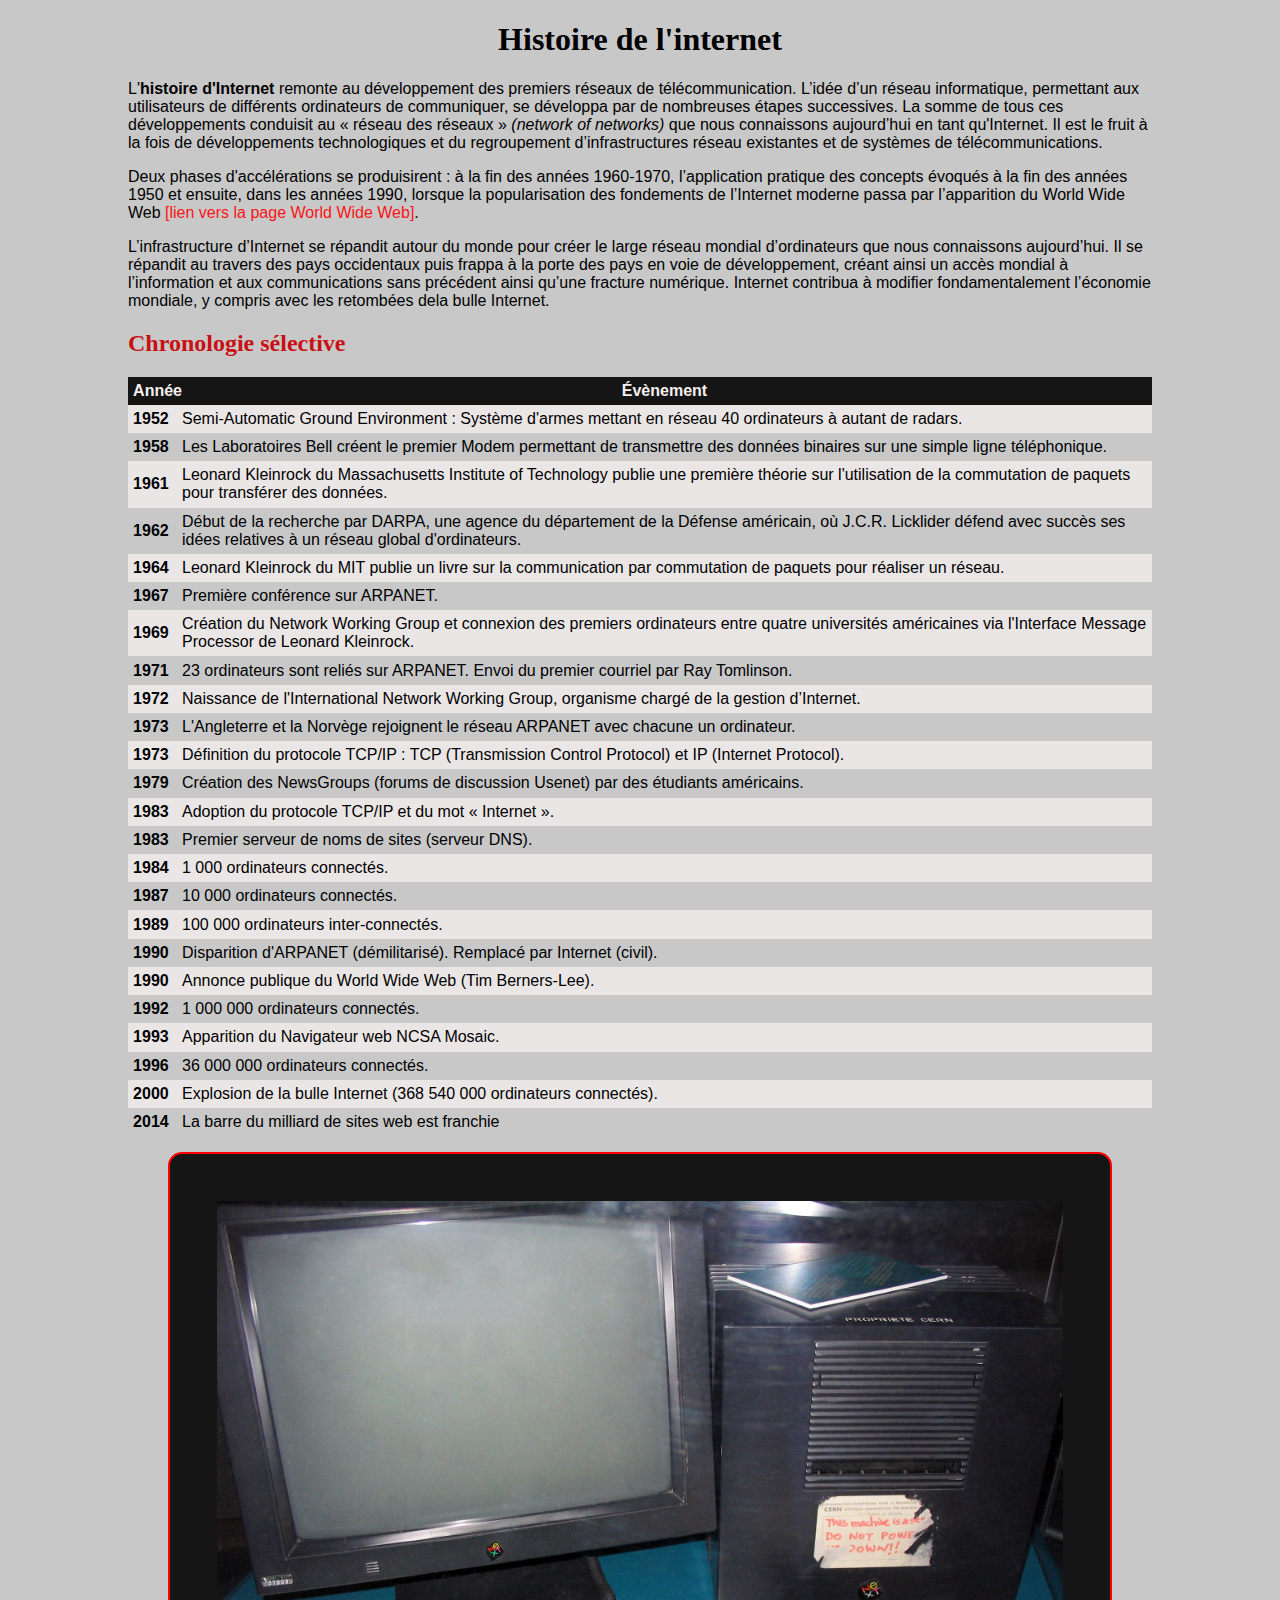
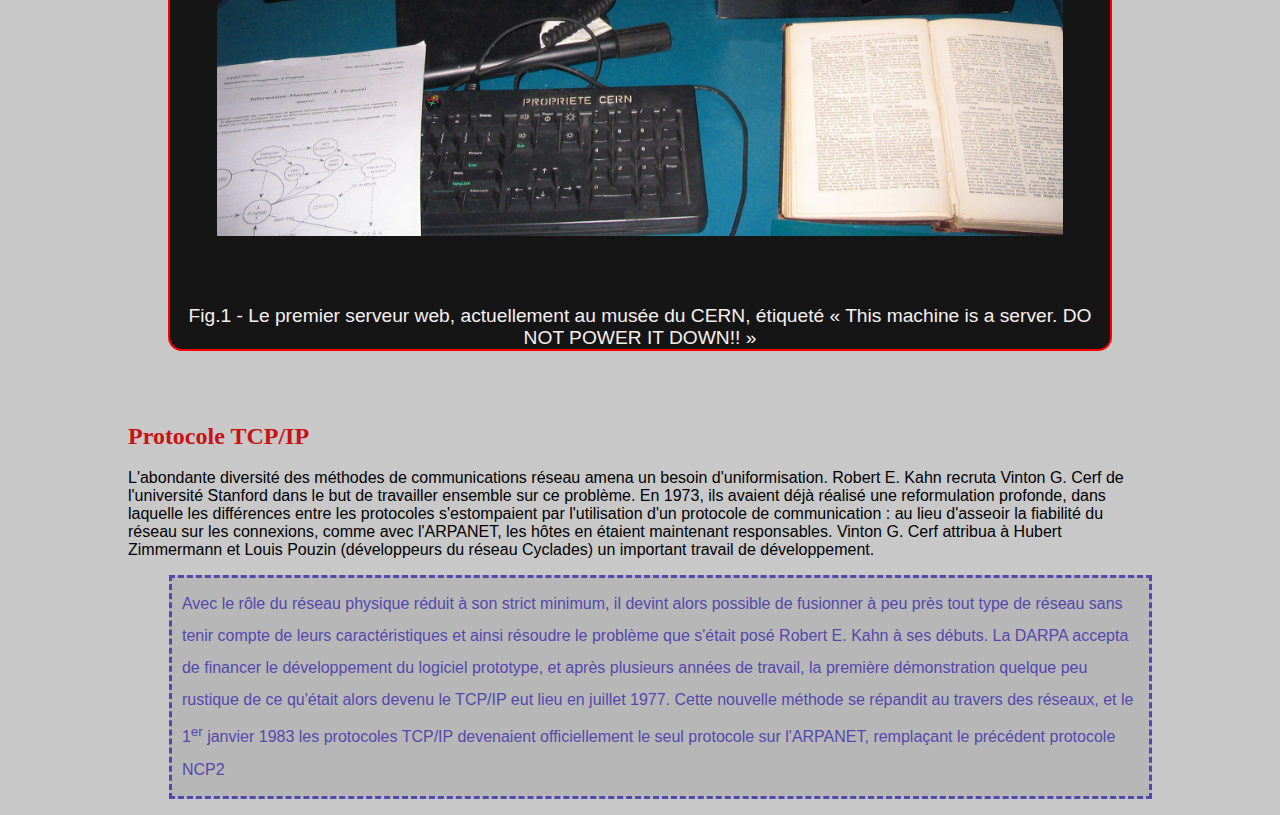
<file: Index.html>
<!DOCTYPE html>
<html lang="fr">
    <head>
        <meta charset="UTF-8">
        <meta http-equiv="X-UA-Compatible" content="IE=edge">
        <meta name="viewport" content="width=device-width, initial-scale=1.0">
        <link rel="stylesheet" href="Css/MyStyle.css">
        <title>Structurer un contenu HTML</title>
    </head>
    <body>
        <h1 class="TitlePage">Histoire de l'internet </h1>
        <section>
            <p>
                L'<strong>histoire d'Internet</strong> remonte au développement des premiers réseaux de télécommunication. L’idée d’un réseau informatique, 
                permettant aux utilisateurs de différents ordinateurs de communiquer, se développa par de nombreuses étapes successives.
                La somme de tous ces développements conduisit au « réseau des réseaux » <em>(network of networks)</em> que nous connaissons aujourd’hui en tant qu'Internet. 
                Il est le fruit à la fois de développements technologiques et du regroupement d’infrastructures réseau existantes et de systèmes de
télécommunications.
            </p>
            <p>
                Deux phases d'accélérations se produisirent : à la fin des années 1960-1970, l’application pratique des concepts évoqués à la fin des années 1950 et ensuite, dans les années 1990,
lorsque la popularisation des fondements de l’Internet moderne passa par l’apparition du World
Wide Web <a href="Www.html">[lien vers la page World Wide Web]</a>.
            </p>
            <p>
                L’infrastructure d’Internet se répandit autour du monde pour créer le large réseau mondial d’ordinateurs que nous connaissons aujourd’hui. Il se répandit au travers des pays occidentaux
puis frappa à la porte des pays en voie de développement, créant ainsi un accès mondial à l’information et aux communications sans précédent ainsi qu’une fracture numérique. Internet
contribua à modifier fondamentalement l’économie mondiale, y compris avec les retombées dela bulle Internet.
            </p>
            
            <h2 class="Title2">Chronologie sélective</h2>
            <table>
                <thead >
                    <tr>
                        <th>Année</th>
                        <th>Évènement</th>
                    </tr>
                </thead>
                <tbody>
                    <tr>
                        <td><b>1952</b></td>
                        <td><a href="#">Semi-Automatic Ground Environment : Système d'armes mettant en réseau 40 ordinateurs à autant de radars.</a></td>
                    </tr>
                    <tr>
                        <td><b>1958</b></td>
                        <td><a href="#">Les Laboratoires Bell créent le premier Modem permettant de transmettre des données binaires sur une simple ligne téléphonique.</a></td>
                    </tr>
                    <tr>
                        <td><b>1961</b></td>
                        <td><a href="#">Leonard Kleinrock du Massachusetts Institute of Technology publie une première
                    théorie sur l'utilisation de la commutation de paquets pour transférer des données.</a></td>
                    </tr>
                    <tr>
                        <td><b>1962</b></td>
                        <td><a href="#">Début de la recherche par DARPA, une agence du département de la Défense
                    américain, où J.C.R. Licklider défend avec succès ses idées relatives à un réseau
                    global d'ordinateurs.</a></td>
                    </tr>
                    <tr>
                        <td><b>1964</b></td>
                        <td><a href="#">Leonard Kleinrock du MIT publie un livre sur la communication par commutation
                    de paquets pour réaliser un réseau.</a></td>
                    </tr>
                    <tr>
                        <td><b> 1967</b></td>
                        <td><a href="#">Première conférence sur ARPANET.</a></td>
                    </tr>
                    <tr>
                        <td><b>1969</b></td>
                        <td><a href="#">Création du Network Working Group et connexion des premiers ordinateurs entre
                    quatre universités américaines via l'Interface Message Processor de Leonard
                    Kleinrock.</a></td>
                    </tr>
                    <tr>
                        <td><b>1971</b></td>
                        <td><a href="#">23 ordinateurs sont reliés sur ARPANET. Envoi du premier courriel par Ray
                    Tomlinson.</a></td>
                    </tr>
                    <tr>
                        <td><b>1972</b></td>
                        <td><a href="#">Naissance de l'International Network Working Group, organisme chargé de la
                    gestion d’Internet.</a></td>
                    </tr>
                    <tr>
                        <td><b>1973</b></td>
                        <td><a href="#">L'Angleterre et la Norvège rejoignent le réseau ARPANET avec chacune un
                    ordinateur.</a></td>
                    </tr>
                    <tr>
                        <td><b>1973</b></td>
                        <td><a href="#">Définition du protocole TCP/IP : TCP (Transmission Control Protocol) et IP
                    (Internet Protocol).</a></td>
                    </tr>
                    <tr>
                        <td><b>1979</b></td>
                        <td><a href="#">Création des NewsGroups (forums de discussion Usenet) par des étudiants
                    américains.</a></td>
                    </tr>
                    <tr>
                        <td><b>1983</b></td>
                        <td><a href="#">Adoption du protocole TCP/IP et du mot « Internet ».</a></td>
                    </tr>
                    <tr>
                        <td><b>1983</b></td>
                        <td><a href="#">Premier serveur de noms de sites (serveur DNS).</a></td>
                    </tr>
                    <tr>
                        <td><b>1984</b></td>
                        <td><a href="#">1 000 ordinateurs connectés.</a></td>
                    </tr>
                    <tr>
                        <td><b>1987</b></td>
                        <td><a href="#">10 000 ordinateurs connectés.</a></td>
                    </tr>
                    <tr>
                        <td><b>1989</b></td>
                        <td><a href="#">100 000 ordinateurs inter-connectés.</a></td>
                    </tr>
                    <tr>
                        <td><b>1990</b></td>
                        <td><a href="#">Disparition d'ARPANET (démilitarisé). Remplacé par Internet (civil).</a></td>
                    </tr>
                    <tr>
                        <td><b>1990</b></td>
                        <td><a href="#">Annonce publique du World Wide Web (Tim Berners-Lee).</a></td>
                    </tr>
                    <tr>
                        <td><b>1992</b></td>
                        <td><a href="#"> 1 000 000 ordinateurs connectés.</a></td>
                    </tr>
                    <tr>
                        <td><b>1993</b></td>
                        <td><a href="#">Apparition du Navigateur web NCSA Mosaic.</a></td>
                    </tr>
                    <tr>
                        <td><b>1996</b></td>
                        <td><a href="#"> 36 000 000 ordinateurs connectés.</a></td>
                    </tr>
                    <tr>
                        <td><b>2000</b></td>
                        <td><a href="#">Explosion de la bulle Internet (368 540 000 ordinateurs connectés).</a></td>
                    </tr>
                    <tr>
                        <td><b>2014</b></td>
                        <td><a href="#">La barre du milliard de sites web est franchie</a></td>
                    </tr>
                </tbody>
            </table>
            <figure class="FirstServeur">
                <img src="Image/first.jpg" alt="Le premier serveur web"><br><br>
                <figcaption> Fig.1 - Le premier serveur web, actuellement au musée du CERN, étiqueté « This machine is a server. DO NOT POWER IT DOWN!! » </figcaption>
            </figure><br><br>
        </section>
        <section>
            <h2>Protocole TCP/IP</h2>
            <p> L'abondante diversité des méthodes de communications réseau amena un besoin d'uniformisation. Robert E. Kahn recruta Vinton G. Cerf de l'université Stanford dans le but de
travailler ensemble sur ce problème. En 1973, ils avaient déjà réalisé une reformulation profonde, dans laquelle les différences entre les protocoles s'estompaient par l'utilisation d'un
protocole de communication : au lieu d'asseoir la fiabilité du réseau sur les connexions, comme avec l'ARPANET, les hôtes en étaient maintenant responsables. Vinton G. Cerf attribua à
Hubert Zimmermann et Louis Pouzin (développeurs du réseau Cyclades) un important travail de développement.
            </p>
            <p class="DernierPara">         
Avec le rôle du réseau physique réduit à son strict minimum, il devint alors possible de fusionner à peu près tout type de réseau sans tenir compte de leurs caractéristiques et ainsi
résoudre le problème que s'était posé Robert E. Kahn à ses débuts. La DARPA accepta de financer le développement du logiciel prototype, et après plusieurs années de travail, la
première démonstration quelque peu rustique de ce qu'était alors devenu le TCP/IP eut lieu en juillet 1977. 
Cette nouvelle méthode se répandit au travers des réseaux, et le 1<sup>er</sup> janvier 1983 les protocoles TCP/IP devenaient officiellement le seul protocole sur l'ARPANET, remplaçant le
précédent protocole NCP2
            </p>
        </section>
    </body>
</html>
</file>
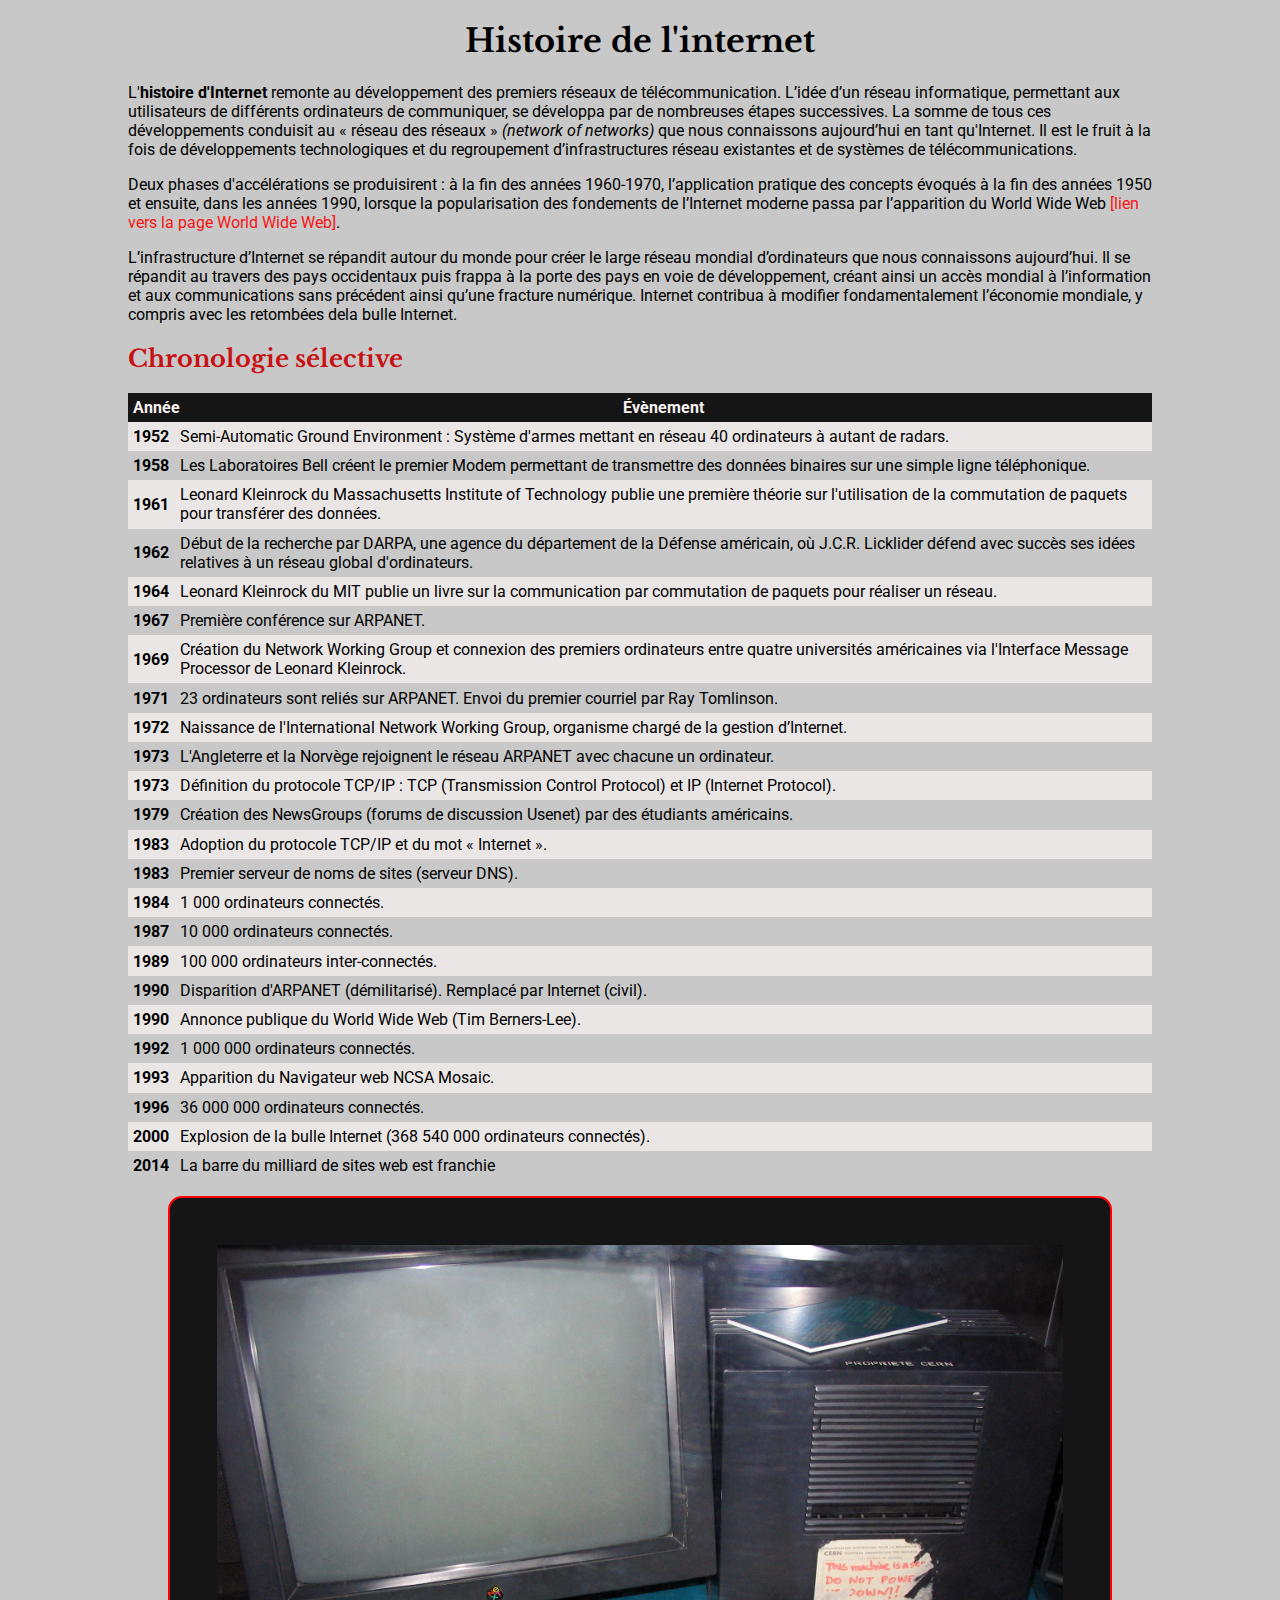
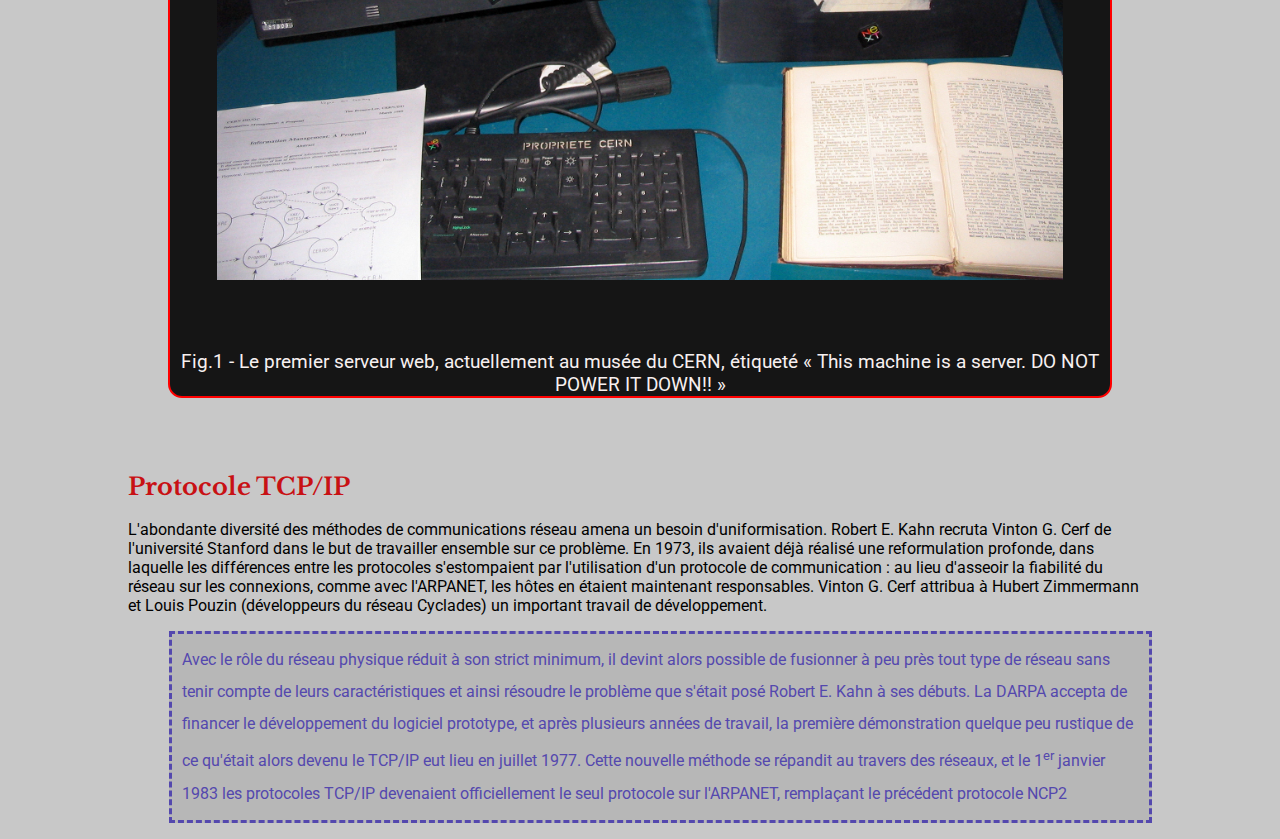
<file: index.html>
<!DOCTYPE html>
<html lang="fr">
    <head>
        <meta charset="UTF-8">
        <meta http-equiv="X-UA-Compatible" content="IE=edge">
        <meta name="viewport" content="width=device-width, initial-scale=1.0">
        <link rel="stylesheet" href="Css/MyStyle.css">
        <link rel="preconnect" href="https://fonts.gstatic.com">
        <link href="https://fonts.googleapis.com/css2?family=Libre+Baskerville:wght@400;700&display=swap" rel="stylesheet">
        <link href="https://fonts.googleapis.com/css2?family=Roboto:wght@400;500&display=swap" rel="stylesheet">
        <title>Structurer un contenu HTML</title>
    </head>
    <body>
        <h1 class="TitlePage">Histoire de l'internet </h1>
        <section>
            <p>
                L'<strong>histoire d'Internet</strong> remonte au développement des premiers réseaux de télécommunication. L’idée d’un réseau informatique, 
                permettant aux utilisateurs de différents ordinateurs de communiquer, se développa par de nombreuses étapes successives.
                La somme de tous ces développements conduisit au « réseau des réseaux » <em>(network of networks)</em> que nous connaissons aujourd’hui en tant qu'Internet. 
                Il est le fruit à la fois de développements technologiques et du regroupement d’infrastructures réseau existantes et de systèmes de
télécommunications.
            </p>
            <p>
                Deux phases d'accélérations se produisirent : à la fin des années 1960-1970, l’application pratique des concepts évoqués à la fin des années 1950 et ensuite, dans les années 1990,
lorsque la popularisation des fondements de l’Internet moderne passa par l’apparition du World
Wide Web <a href="Www.html">[lien vers la page World Wide Web]</a>.
            </p>
            <p>
                L’infrastructure d’Internet se répandit autour du monde pour créer le large réseau mondial d’ordinateurs que nous connaissons aujourd’hui. Il se répandit au travers des pays occidentaux
puis frappa à la porte des pays en voie de développement, créant ainsi un accès mondial à l’information et aux communications sans précédent ainsi qu’une fracture numérique. Internet
contribua à modifier fondamentalement l’économie mondiale, y compris avec les retombées dela bulle Internet.
            </p>
            
            <h2 class="Title2">Chronologie sélective</h2>
            <table>
                <thead >
                    <tr>
                        <th>Année</th>
                        <th>Évènement</th>
                    </tr>
                </thead>
                <tbody>
                    <tr>
                        <td><b>1952</b></td>
                        <td><a href="#">Semi-Automatic Ground Environment : Système d'armes mettant en réseau 40 ordinateurs à autant de radars.</a></td>
                    </tr>
                    <tr>
                        <td><b>1958</b></td>
                        <td><a href="#">Les Laboratoires Bell créent le premier Modem permettant de transmettre des données binaires sur une simple ligne téléphonique.</a></td>
                    </tr>
                    <tr>
                        <td><b>1961</b></td>
                        <td><a href="#">Leonard Kleinrock du Massachusetts Institute of Technology publie une première
                    théorie sur l'utilisation de la commutation de paquets pour transférer des données.</a></td>
                    </tr>
                    <tr>
                        <td><b>1962</b></td>
                        <td><a href="#">Début de la recherche par DARPA, une agence du département de la Défense
                    américain, où J.C.R. Licklider défend avec succès ses idées relatives à un réseau
                    global d'ordinateurs.</a></td>
                    </tr>
                    <tr>
                        <td><b>1964</b></td>
                        <td><a href="#">Leonard Kleinrock du MIT publie un livre sur la communication par commutation
                    de paquets pour réaliser un réseau.</a></td>
                    </tr>
                    <tr>
                        <td><b> 1967</b></td>
                        <td><a href="#">Première conférence sur ARPANET.</a></td>
                    </tr>
                    <tr>
                        <td><b>1969</b></td>
                        <td><a href="#">Création du Network Working Group et connexion des premiers ordinateurs entre
                    quatre universités américaines via l'Interface Message Processor de Leonard
                    Kleinrock.</a></td>
                    </tr>
                    <tr>
                        <td><b>1971</b></td>
                        <td><a href="#">23 ordinateurs sont reliés sur ARPANET. Envoi du premier courriel par Ray
                    Tomlinson.</a></td>
                    </tr>
                    <tr>
                        <td><b>1972</b></td>
                        <td><a href="#">Naissance de l'International Network Working Group, organisme chargé de la
                    gestion d’Internet.</a></td>
                    </tr>
                    <tr>
                        <td><b>1973</b></td>
                        <td><a href="#">L'Angleterre et la Norvège rejoignent le réseau ARPANET avec chacune un
                    ordinateur.</a></td>
                    </tr>
                    <tr>
                        <td><b>1973</b></td>
                        <td><a href="#">Définition du protocole TCP/IP : TCP (Transmission Control Protocol) et IP
                    (Internet Protocol).</a></td>
                    </tr>
                    <tr>
                        <td><b>1979</b></td>
                        <td><a href="#">Création des NewsGroups (forums de discussion Usenet) par des étudiants
                    américains.</a></td>
                    </tr>
                    <tr>
                        <td><b>1983</b></td>
                        <td><a href="#">Adoption du protocole TCP/IP et du mot « Internet ».</a></td>
                    </tr>
                    <tr>
                        <td><b>1983</b></td>
                        <td><a href="#">Premier serveur de noms de sites (serveur DNS).</a></td>
                    </tr>
                    <tr>
                        <td><b>1984</b></td>
                        <td><a href="#">1 000 ordinateurs connectés.</a></td>
                    </tr>
                    <tr>
                        <td><b>1987</b></td>
                        <td><a href="#">10 000 ordinateurs connectés.</a></td>
                    </tr>
                    <tr>
                        <td><b>1989</b></td>
                        <td><a href="#">100 000 ordinateurs inter-connectés.</a></td>
                    </tr>
                    <tr>
                        <td><b>1990</b></td>
                        <td><a href="#">Disparition d'ARPANET (démilitarisé). Remplacé par Internet (civil).</a></td>
                    </tr>
                    <tr>
                        <td><b>1990</b></td>
                        <td><a href="#">Annonce publique du World Wide Web (Tim Berners-Lee).</a></td>
                    </tr>
                    <tr>
                        <td><b>1992</b></td>
                        <td><a href="#"> 1 000 000 ordinateurs connectés.</a></td>
                    </tr>
                    <tr>
                        <td><b>1993</b></td>
                        <td><a href="#">Apparition du Navigateur web NCSA Mosaic.</a></td>
                    </tr>
                    <tr>
                        <td><b>1996</b></td>
                        <td><a href="#"> 36 000 000 ordinateurs connectés.</a></td>
                    </tr>
                    <tr>
                        <td><b>2000</b></td>
                        <td><a href="#">Explosion de la bulle Internet (368 540 000 ordinateurs connectés).</a></td>
                    </tr>
                    <tr>
                        <td><b>2014</b></td>
                        <td><a href="#">La barre du milliard de sites web est franchie</a></td>
                    </tr>
                </tbody>
            </table>
            <figure class="FirstServeur">
                <img src="Image/first.jpg" alt="Le premier serveur web"><br><br>
                <figcaption> Fig.1 - Le premier serveur web, actuellement au musée du CERN, étiqueté « This machine is a server. DO NOT POWER IT DOWN!! » </figcaption>
            </figure><br><br>
        </section>
        <section>
            <h2>Protocole TCP/IP</h2>
            <p> L'abondante diversité des méthodes de communications réseau amena un besoin d'uniformisation. Robert E. Kahn recruta Vinton G. Cerf de l'université Stanford dans le but de
travailler ensemble sur ce problème. En 1973, ils avaient déjà réalisé une reformulation profonde, dans laquelle les différences entre les protocoles s'estompaient par l'utilisation d'un
protocole de communication : au lieu d'asseoir la fiabilité du réseau sur les connexions, comme avec l'ARPANET, les hôtes en étaient maintenant responsables. Vinton G. Cerf attribua à
Hubert Zimmermann et Louis Pouzin (développeurs du réseau Cyclades) un important travail de développement.
            </p>
            <p class="DernierPara">         
Avec le rôle du réseau physique réduit à son strict minimum, il devint alors possible de fusionner à peu près tout type de réseau sans tenir compte de leurs caractéristiques et ainsi
résoudre le problème que s'était posé Robert E. Kahn à ses débuts. La DARPA accepta de financer le développement du logiciel prototype, et après plusieurs années de travail, la
première démonstration quelque peu rustique de ce qu'était alors devenu le TCP/IP eut lieu en juillet 1977. 
Cette nouvelle méthode se répandit au travers des réseaux, et le 1<sup>er</sup> janvier 1983 les protocoles TCP/IP devenaient officiellement le seul protocole sur l'ARPANET, remplaçant le
précédent protocole NCP2
            </p>
        </section>
    </body>
</html>
</file>
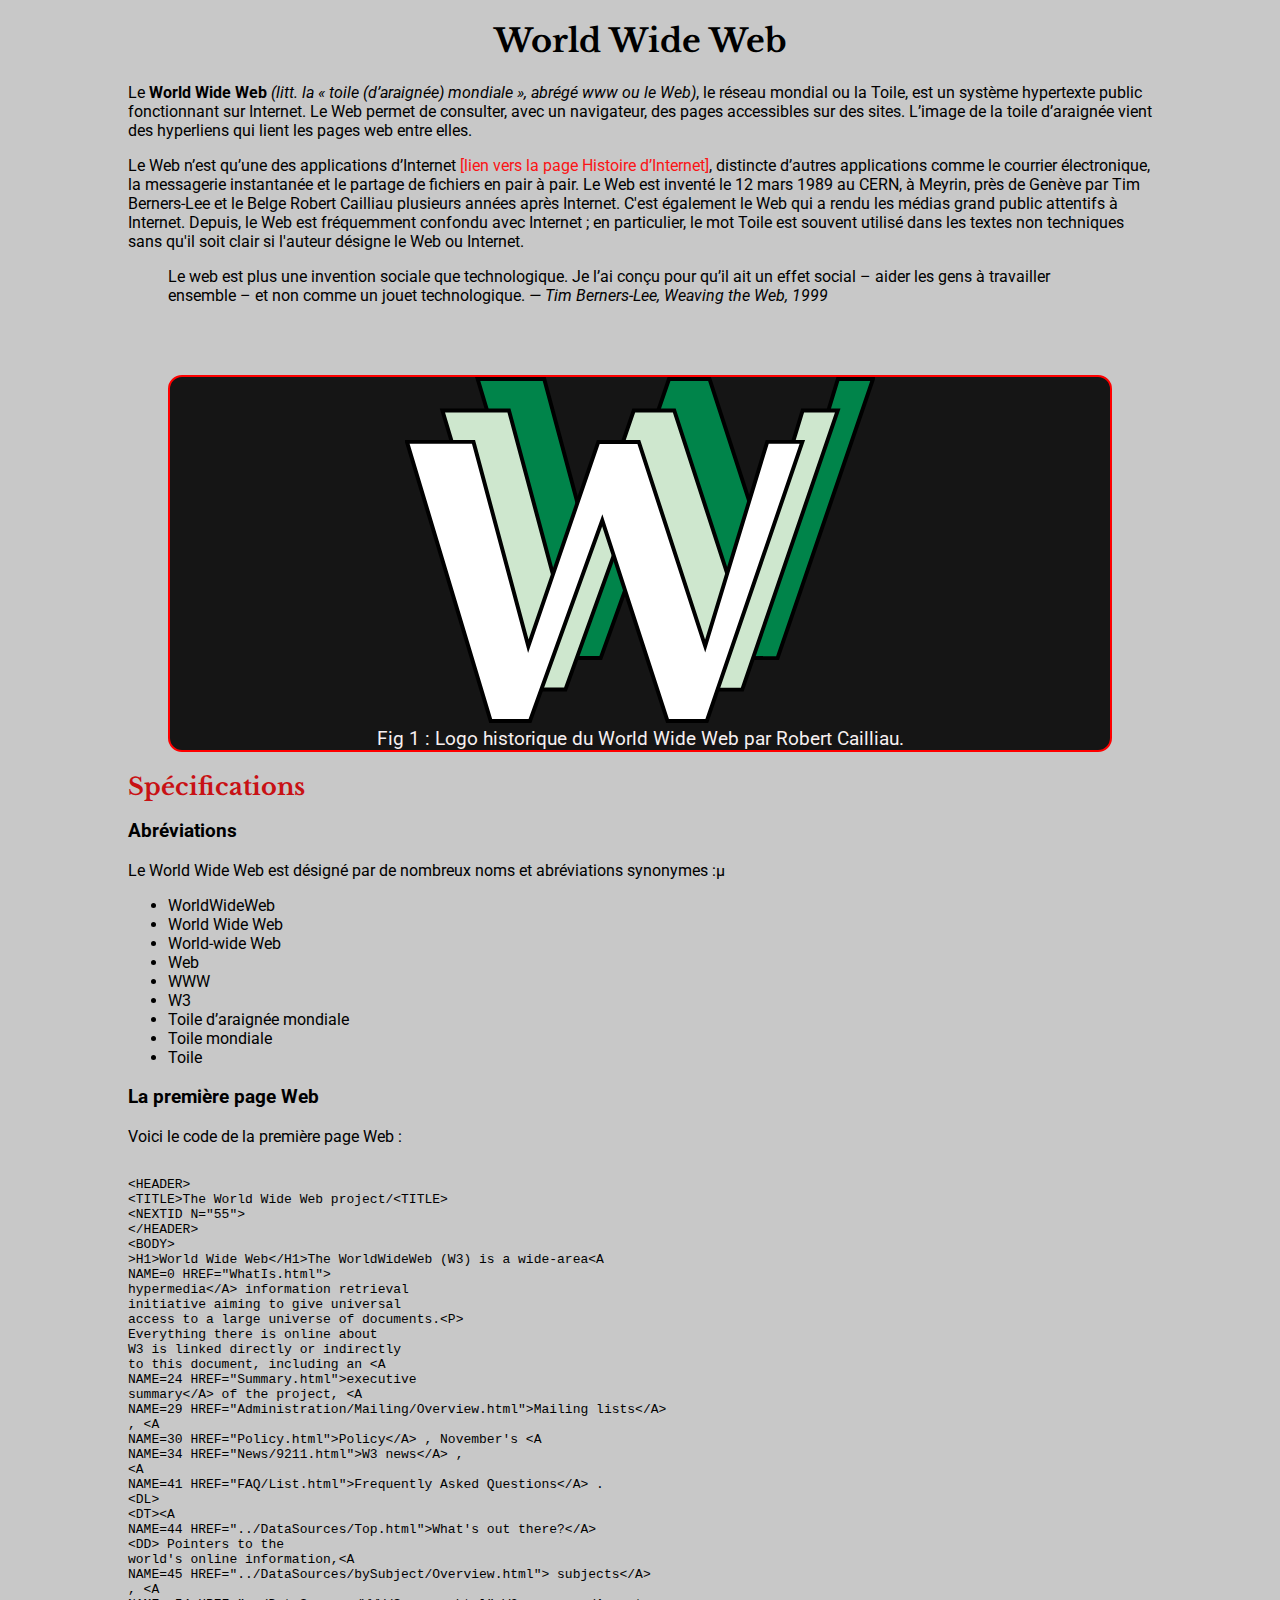
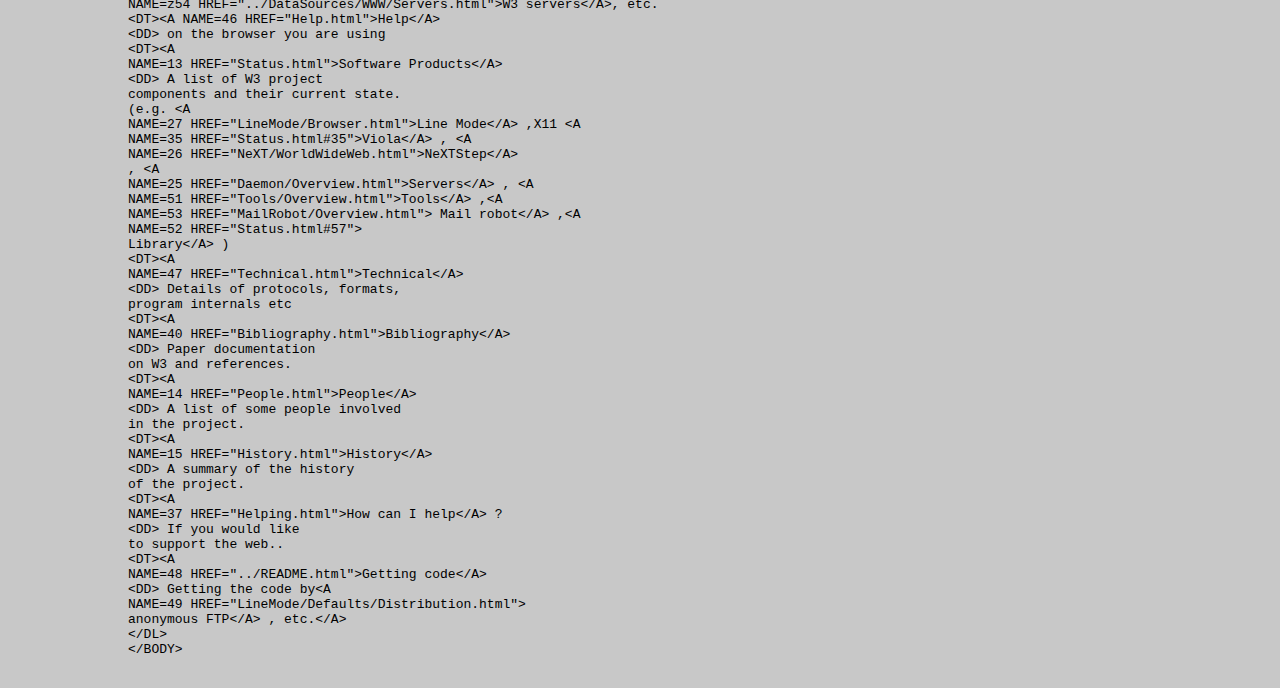
<file: Www.html>
<!DOCTYPE html>
<html lang="fr">
    <head>
        <meta charset="UTF-8">
        <meta http-equiv="X-UA-Compatible" content="IE=edge">
        <meta name="viewport" content="width=device-width, initial-scale=1.0">
        <link rel="preconnect" href="https://fonts.gstatic.com">
        <link href="https://fonts.googleapis.com/css2?family=Libre+Baskerville:wght@400;700&display=swap" rel="stylesheet">     
        <link href="https://fonts.googleapis.com/css2?family=Roboto:wght@400;500&display=swap" rel="stylesheet">
        <link rel="stylesheet" href="Css/MyStyle.css">
        <title>Word Wide Web</title>
    </head>
    <body>
        <section>
            <h1 class="TitlePage">World Wide Web</h1>
            <p>Le<strong> World Wide Web</strong> <em>(litt. la « toile (d’araignée) mondiale », abrégé www ou le Web)</em>, le réseau
mondial ou la Toile, est un système hypertexte public fonctionnant sur Internet. Le Web permet
de consulter, avec un navigateur, des pages accessibles sur des sites. L’image de la toile
d’araignée vient des hyperliens qui lient les pages web entre elles.
            </p>
            <p>Le Web n’est qu’une des applications d’Internet <a href="index.html">[lien vers la page Histoire d’Internet]</a>, distincte
d’autres applications comme le courrier électronique, la messagerie instantanée et le partage de fichiers en pair à pair. Le Web est inventé le 12 mars 1989 au CERN, à Meyrin, près de
Genève par Tim Berners-Lee et le Belge Robert Cailliau plusieurs années après Internet. C'est également le Web qui a rendu les médias grand public attentifs à Internet. Depuis, le Web est
fréquemment confondu avec Internet ; en particulier, le mot Toile est souvent utilisé dans les textes non techniques sans qu'il soit clair si l'auteur désigne le Web ou Internet.
            </p>
            <blockquote>
                <p> Le web est plus une invention sociale que technologique. Je l’ai conçu pour qu’il ait un effet social – aider les gens à travailler ensemble – et non comme un jouet technologique.
                    <cite>— Tim Berners-Lee, Weaving the Web, 1999</cite>
                </p>
            </blockquote>
            <br><br>
            <figure class="Figure_WWW">
                <img class="Logo_WWW" src="Image/second.svg" alt="Logo">
                <br>
                <figcaption>
                    Fig 1 : Logo historique du World Wide Web par Robert Cailliau.
                </figcaption>
            </figure>
        </section>

        <h2>Spécifications</h2>
        <section>
            <h3>Abréviations</h3>
                <p>Le World Wide Web est désigné par de nombreux noms et abréviations synonymes :µ
                    <ul>
                        <li>WorldWideWeb</li>
                        <li>World Wide Web</li>
                        <li>World-wide Web</li>
                        <li>Web</li>
                        <li>WWW</li>
                        <li>W3</li>
                        <li>Toile d’araignée mondiale</li>
                        <li>Toile mondiale</li>
                        <li>Toile</li>
                    </ul>
                </p>
            <h3>La première page Web</h3>
            <p>
                Voici le code de la première page Web :
<!-- Pour formater le code html -->
<pre>
<code>
&lt;HEADER&gt;
&lt;TITLE&gt;The World Wide Web project/&lt;TITLE&gt;
&lt;NEXTID N="55"&gt;
&lt;/HEADER&gt;
&lt;BODY&gt;
&gt;H1&gt;World Wide Web&lt;/H1>The WorldWideWeb (W3) is a wide-area&lt;A
NAME=0 HREF="WhatIs.html"&gt;
hypermedia&lt;/A&gt; information retrieval
initiative aiming to give universal
access to a large universe of documents.&lt;P&gt;
Everything there is online about
W3 is linked directly or indirectly
to this document, including an &lt;A
NAME=24 HREF="Summary.html"&gt;executive
summary&lt;/A&gt; of the project, &lt;A
NAME=29 HREF="Administration/Mailing/Overview.html"&gt;Mailing lists&lt;/A&gt;
, &lt;A
NAME=30 HREF="Policy.html"&gt;Policy&lt;/A&gt; , November's &lt;A
NAME=34 HREF="News/9211.html"&gt;W3 news&lt;/A&gt; ,
&lt;A
NAME=41 HREF="FAQ/List.html"&gt;Frequently Asked Questions&lt;/A&gt; .
&lt;DL&gt;
&lt;DT&gt;&lt;A
NAME=44 HREF="../DataSources/Top.html"&gt;What's out there?&lt;/A&gt;
&lt;DD&gt; Pointers to the
world's online information,&lt;A
NAME=45 HREF="../DataSources/bySubject/Overview.html"&gt; subjects&lt;/A&gt;
, &lt;A
NAME=z54 HREF="../DataSources/WWW/Servers.html"&gt;W3 servers&lt;/A&gt;, etc.
&lt;DT&gt;&lt;A NAME=46 HREF="Help.html"&gt;Help&lt;/A&gt;
&lt;DD&gt; on the browser you are using
&lt;DT&gt;&lt;A
NAME=13 HREF="Status.html"&gt;Software Products&lt;/A&gt;
&lt;DD&gt; A list of W3 project
components and their current state.
(e.g. &lt;A
NAME=27 HREF="LineMode/Browser.html"&gt;Line Mode&lt;/A&gt; ,X11 &lt;A
NAME=35 HREF="Status.html#35"&gt;Viola&lt;/A&gt; , &lt;A
NAME=26 HREF="NeXT/WorldWideWeb.html"&gt;NeXTStep&lt;/A&gt;
, &lt;A
NAME=25 HREF="Daemon/Overview.html"&gt;Servers&lt;/A&gt; , &lt;A
NAME=51 HREF="Tools/Overview.html"&gt;Tools&lt;/A&gt; ,&lt;A
NAME=53 HREF="MailRobot/Overview.html"&gt; Mail robot&lt;/A&gt; ,&lt;A
NAME=52 HREF="Status.html#57"&gt;
Library&lt;/A&gt; )
&lt;DT&gt;&lt;A
NAME=47 HREF="Technical.html"&gt;Technical&lt;/A&gt;
&lt;DD&gt; Details of protocols, formats,
program internals etc
&lt;DT&gt;&lt;A
NAME=40 HREF="Bibliography.html"&gt;Bibliography&lt;/A&gt;
&lt;DD&gt; Paper documentation
on W3 and references.
&lt;DT&gt;&lt;A
NAME=14 HREF="People.html"&gt;People&lt;/A&gt;
&lt;DD&gt; A list of some people involved
in the project.
&lt;DT&gt;&lt;A
NAME=15 HREF="History.html"&gt;History&lt;/A&gt;
&lt;DD&gt; A summary of the history
of the project.
&lt;DT&gt;&lt;A
NAME=37 HREF="Helping.html"&gt;How can I help&lt;/A&gt; ?
&lt;DD&gt; If you would like
to support the web..
&lt;DT&gt;&lt;A
NAME=48 HREF="../README.html"&gt;Getting code&lt;/A&gt;
&lt;DD&gt; Getting the code by&lt;A
NAME=49 HREF="LineMode/Defaults/Distribution.html"&gt;
anonymous FTP&lt;/A&gt; , etc.&lt;/A&gt;
&lt;/DL&gt;
&lt;/BODY&gt;
</code>
</pre>
            </p>
        </section>
    </body>
</html>
</file>
<file: Css/MyStyle.css>
/* Début d'ajout de police */
@font-face{
    font-family: "Baskerville";
    src: url("./Baskervi.ttf") format("ttf"),
         url("./Baskerv1.ttf") format("ttf"),
         url("./Baskerv2.ttf") format("ttf");
    font-weight: 700;
}
@font-face{
    font-family: "Roboto Mono";
    src:    url("./Roboto-Bold.ttf") format("ttf"),
            url('https://fonts.googleapis.com/css2?family=Roboto:wght@400;500&display=swap');
}
body{
    width: 80%;
    margin: auto;
    background-color: rgb(200, 200, 200);
    font-family: 'Roboto Mono', sans-serif;
    font-family: 'Roboto', sans-serif;
}
/* Fin */
.TitlePage, h2{
    font-family: 'Baskerville', sans-serif;
    font-family: 'Libre Baskerville', serif;
    font-weight: 900;
}
.TitlePage{
    font-size: 2rem;
    text-align: center;
}
h2{
    color: rgb(200, 17, 20);
}
a{
    color: initial;
    text-decoration: none;
}
p a{
    color: rgb(250, 20, 22);
}
.FirstServeur, figure{
    border: 2px solid #ff0000;
    border-radius: 14px;
    background-color: rgb(21,21,21);
}
.FirstServeur img{
    width: 90%;
    height: 40%;
    padding: 5%;
}
figure figcaption{
    color: rgb(247, 240, 240);
    font-size: 1.2rem;
    text-align: center;
}
.Logo_WWW{
    width: 50%;
    padding-left: 25%;
}
.DernierPara{
    border: 3px dashed rgb(84,72,174);
    background-color: #B7B7B7;
    color: rgb(84,72,174);
    padding: 10px;
    margin-left: 4%;
    line-height: 200%;
}

/* Pour la décoration des éléments pair et impair */
tbody tr:hover td{
    background-color:rgb(114, 112, 112);
}
table{
    border-collapse: collapse; /*Cette propriété permet de pouvoir enlever les espaces entre les cellules */
}
thead{
    background-color: rgb(21,21,21);
    color: rgb(247, 240, 240);
}
th, td {
  padding: 0.5%;
}
tbody tr:nth-child(2n+1) {background-color:rgb(235,230,230);}; /*ça Permet d'appliquer le style aux éléments impairs du tableau*/
td:nth-child(even) {background-color:transparent;}; /*ça Permet d'appliquer le style aux éléments pairs du tableau*/
</file>
